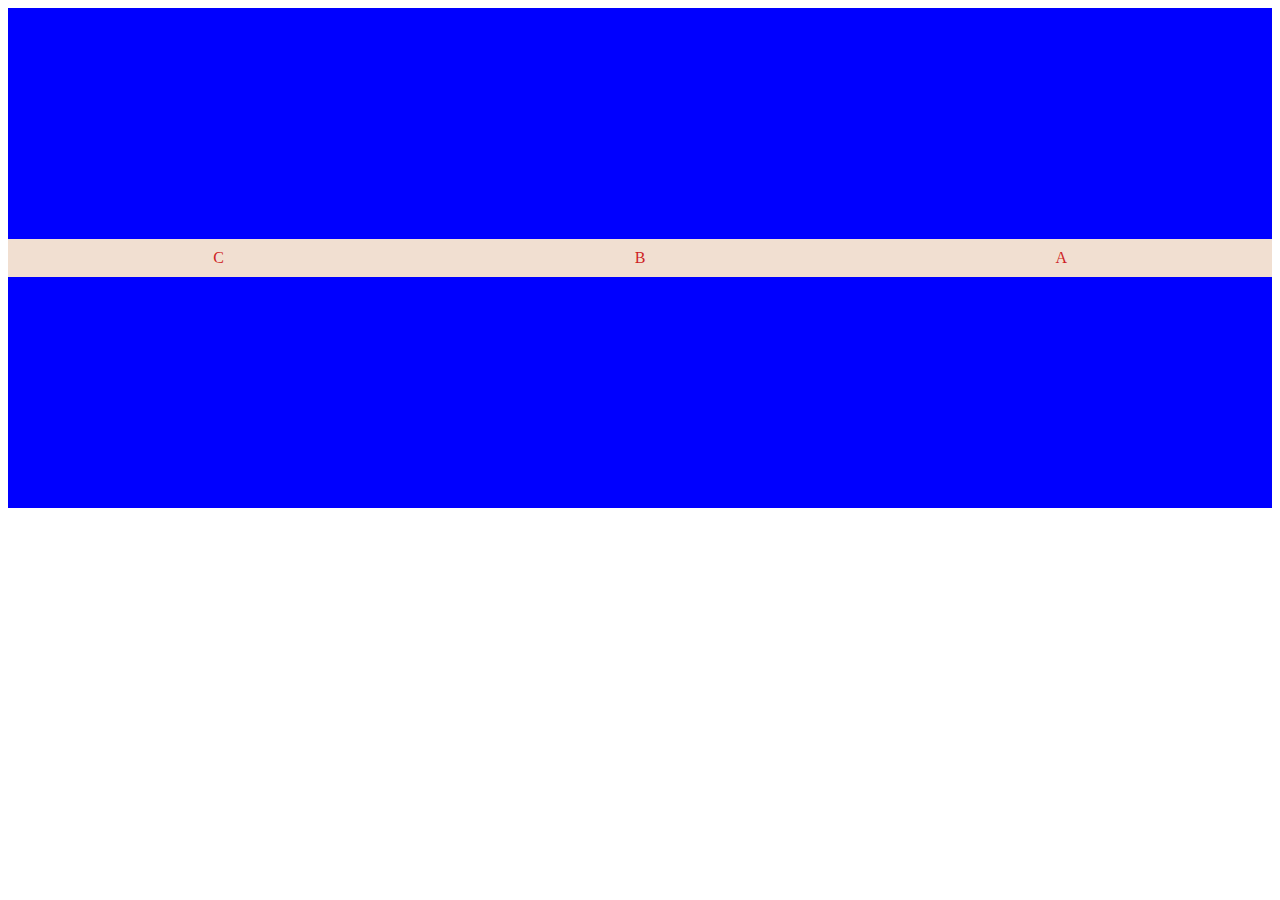
<file: lecture_code/css_flebox/index.html>
<!DOCTYPE html>
<html lang="en">
<head>
	<meta charset="UTF-8">
	<title> My first page</title>
	<link rel="stylesheet" href="style.css" />
	</head>
<body>
	<div class="container">
		<div class="box"> A </div>
		<div class="box"> B </div>
		<div class="box"> C </div>
	</div>
</body>
</html>
</file>
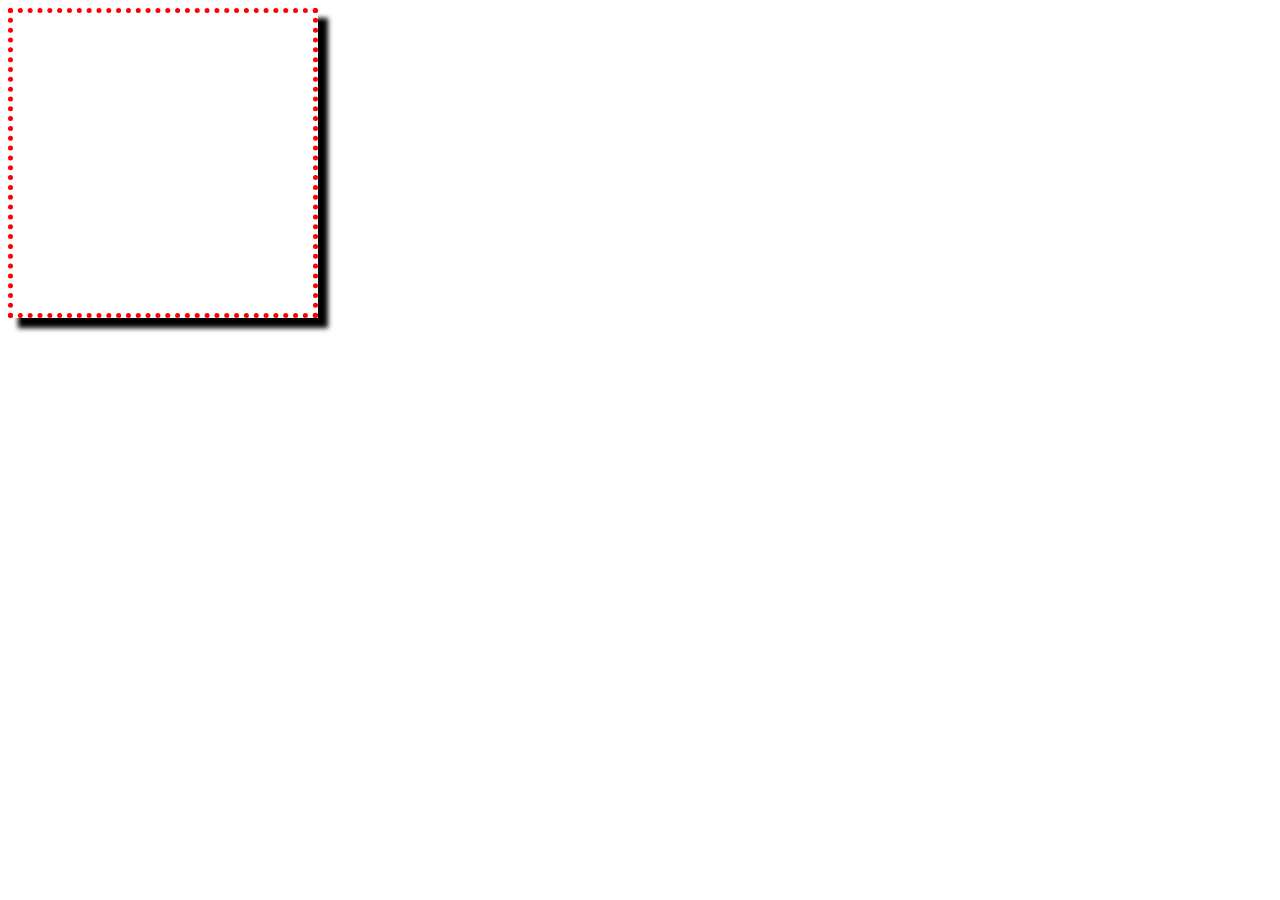
<file: lecture_code/css_formatting/index.html>
<!DOCTYPE html>
<html lang="en">
<head>
	<meta charset="UTF-8">
	<title> MY FIRST PAGE</title>
	<link rel="stylesheet" href="styles.css" />
</head>
<body>
	<span class="my-text">
		<div class="my-pic" > 
			<p> Hello everyone </p>
			<p> How are you today? </p>
			<p> Have a good day!!! </p>
		</div>
	</span>
</body>
</html>
</file>
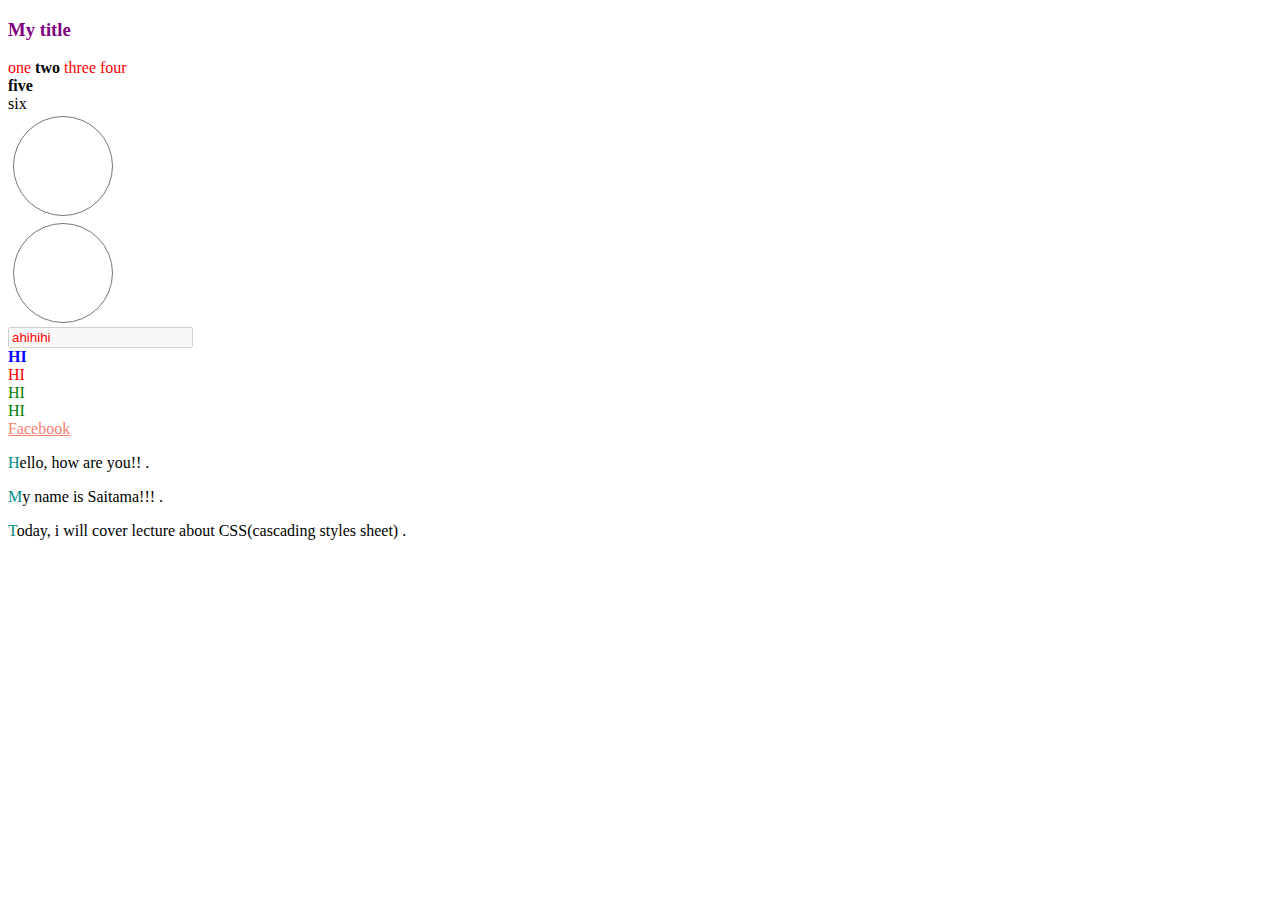
<file: lecture_code/css_intro/index.html>
<!DOCTYPE html>
<html lang="en">
<head>
	<meta charset="UTF-8">
	<title> My first page</title>
	<link rel="stylesheet" href="styles.css"/>
</head>
<body>

	<h3 id="cat" class="dog mouse"> My title </h3>

	<div class="A bold"> 
		<span class="B">one</span>
		<span class="C">two</span>
		<span class="B">three</span>
		<span class="B">four</span>
		<div>
			<span class="B">five</span>
		</div>
	</div>
	<span class="B">six</span>
	<br>

	<input type="radio" class="myradio" />
	<br>
	<input type="radio" class="myradio" />
	<br>
	<input type="text" class="name-fields" value="ahihihi" disabled/>
	<div class="bluetext">HI</div>
	<div class="redtext">HI</div>
	<div id="greentext">HI</div>
	<div id="greentext">HI</div>
	<a class="purplevisit" href="https://web.facebook.com/Nguyenduchung1382"> Facebook </a>

	<p> Hello, how are you!! </p> 
	<p> My name is Saitama!!! </p>
	<p> Today, i will cover lecture about CSS(cascading styles sheet) </p>
</body>
</html>
</file>
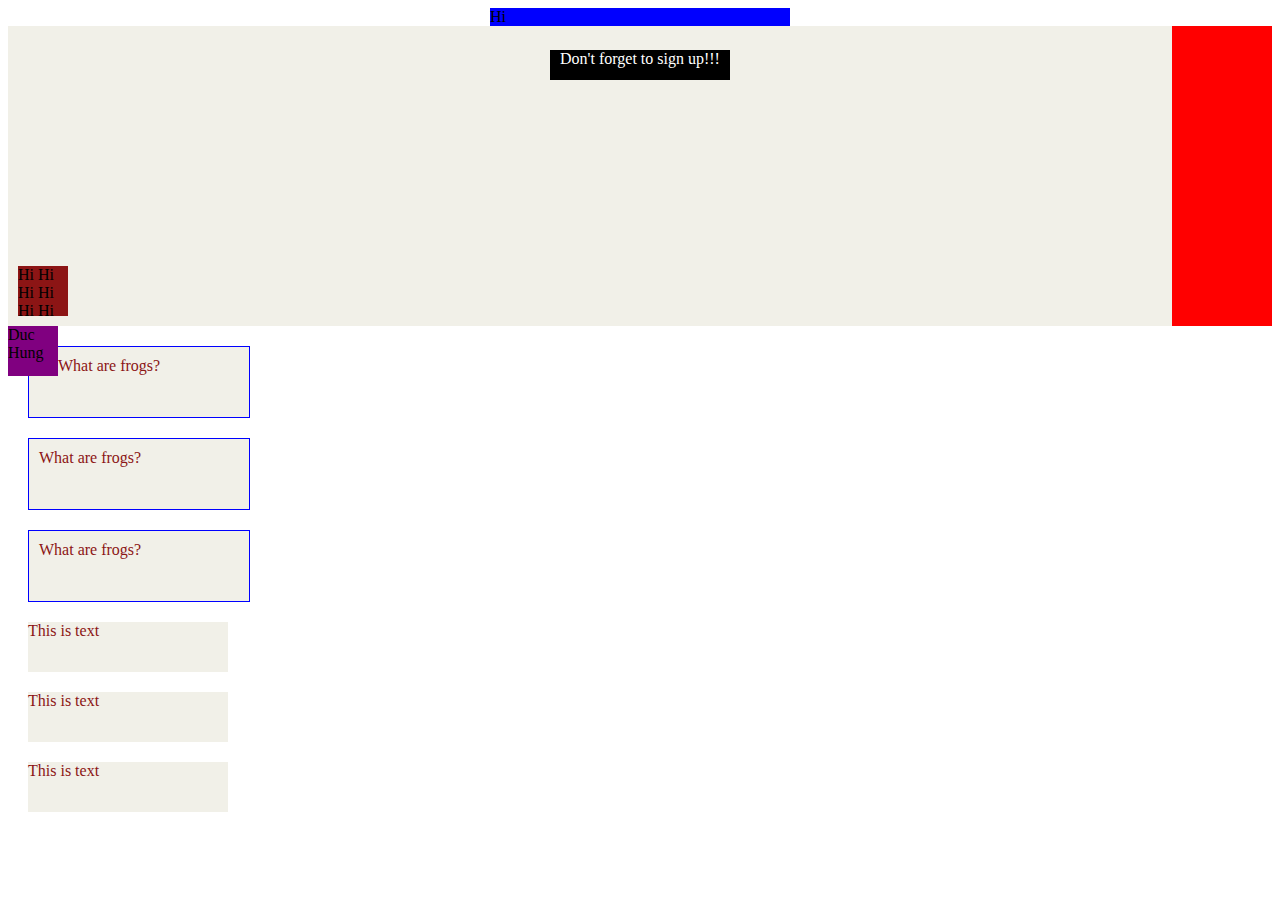
<file: lecture_code/css_layouts/index.html>
<!DOCTYPE html>
<html lang="en">
<head>
	<meta charset="UTF-8">
	<title> My first page</title>
	<link rel="stylesheet" href="style.css" />
</head>
<body>
	<div style="width : 300px; background : blue; margin : 0 auto;"> Hi </div>
	<div class="popup"> 
		Don't forget to sign up!!!
	</div>
	<div class="outer"> 
		<div style="overflow: auto" class="inner left"> 
			Hi Hi Hi 
			Hi Hi Hi 
			Hi Hi Hi 
			Hi Hi Hi 
			Hi Hi Hi 
			Hi Hi Hi 
		</div>
		<div class="inner right"> Hi </div>
		<div style="position : absolute; width: 100px; height: 300px; right: 0; background : red;"> </div>
	</div>
	<div class="floater"> 
		Duc Hung
	</div>

	<div class="box">
		What are frogs?
	</div>

	<div class="box">
		What are frogs?
	</div>

	<div class="box">
		What are frogs?
	</div>

	<span class="text">
		This is text
	</span>

	<span class="text">
		This is text
	</span>
	
	<span class="text">
		This is text
	</span>
</body>
</html>
</file>
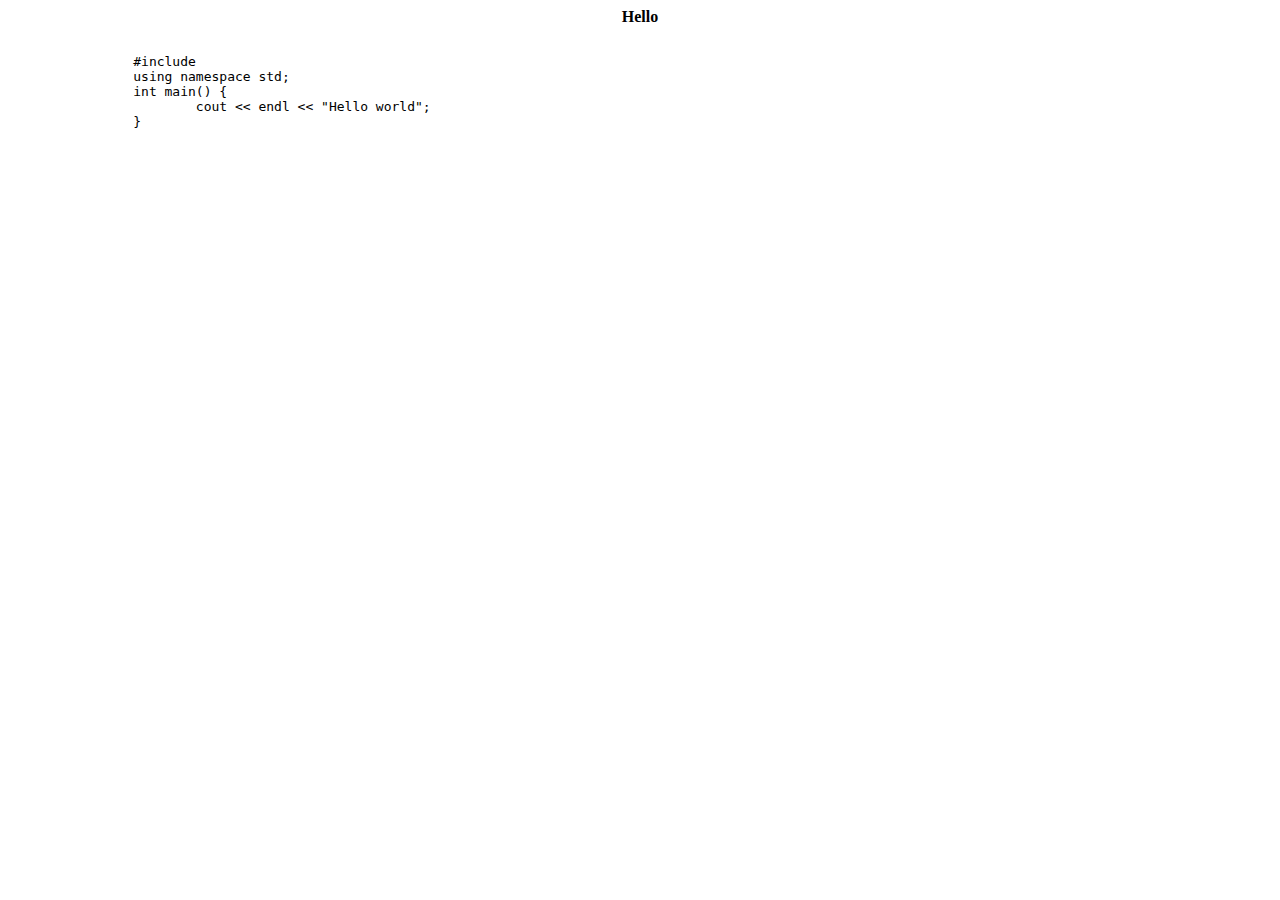
<file: lecture_code/html_moreTags/index.html>
<!DOCTYPE html>
<html lang="en">
<head>
	<meta charset="UTF-8">
	<title></title>
</head>
<body>
	<center><b> Hello </b></center>
	
	<pre>
	<code> 
		#include <iostream> 
		using namespace std;
		int main() {
			cout << endl << "Hello world";
		}
	</code>
	</pre>
</body>
</html>
</file>
<file: lecture_code/css_flebox/style.css>
.container {
	display : flex;
	flex-direction : row-reverse;
	justify-content : flex-end;
	align-items : flex-start;
	height : 500px;
	background : blue;
	flex-wrap : wrap;
	align-content : center;
}

.box {
	background-color : #F1DFD1;
	flex : 1;
	color : #CE1F26;
	padding : 10px;
	text-align: center;
}
</file>
<file: lecture_code/css_formatting/styles.css>
.my-text {
	/*color : #8c1515;*/
	color : white;
	font-weight : bold;
	font-family: source serif pro;
	/*
	font-size : 0.5em;
	text-decoration : underline;
	font-style : italic;
	line-height: 1em;
	letter-spacing: 5px;
	*/
}

.my-pic {
	width : 300px;
	height : 300px;
	/*
	background-color: #f1f0e8;
	*/ 
	background-image: url(https://m.media-amazon.com/images/I/51WHgHxF5YL._AC_UF1000,1000_QL80_.jpg);
	background-size : 50px 50px;
	background-position: bottom top;
	background-repeat : no-repeat;
	border: 5px dotted red;
	box-shadow: 10px 10px 5px black;
}
</file>
<file: lecture_code/css_intro/styles.css>
h3 {
	color : purple !important;
}

.dog.mouse {
	color : red;
}

#cat.mouse {
	color : green;
}

div.A > span.B {
	color:red;
	font-weight: normal;
}

.bluetext {
	color : pink;
	font-weight:bold;
}

.bluetext {
	color : blue;
}

.redtext {
	color : red;
}

a {
	color : salmon;
}

#greentext {
	color:green;
}

a:hover {
	text-decoration:none;
}
input[type="radio"] {
	width: 100px;
	height: 100px;
}

.name-fields {
	color : blue;
}

.name-fields:disabled {
	color:red;
}

p::first-letter {
	color:darkcyan;
}

p::after {
	content : '.';
}

.bold {
	font-weight:bold;
}
</file>
<file: lecture_code/css_layouts/style.css>
.box {
	width : 200px;
	height : 50px;
	background : #f1f0e8 !important;
	color : #8c1515;
	border : 1px solid blue;
	padding : 10px;
	margin : 20px;
}

.text {
	width : 200px;
	height : 50px;
	background : #f1f0e8;
	color : #8c1515;
	display : block;
	margin : 20px;
}

.floater {
	width : 50px;
	height : 50px;
	background : purple;
	float : left;
}

.outer {
	height : 300px;
	background : #f1f0e8;
	position : relative;
}

.inner {
	width : 50px;
	height : 50px;
	position : absolute;
	background : #8c1515;
	bottom : 10px;
}

.outer > .left {
	left : 10px;
}

.outer > .right {
	right : 10px;
}

.popup {
	width : 180px;
	padding-top : 10px 0 0 0;
	height : 30px;
	background: black;
	color : white;
	text-align : center;
	position : fixed;
	z-index: 9;
	top : 50px;
	left : calc(50% - 90px);
}
</file>
